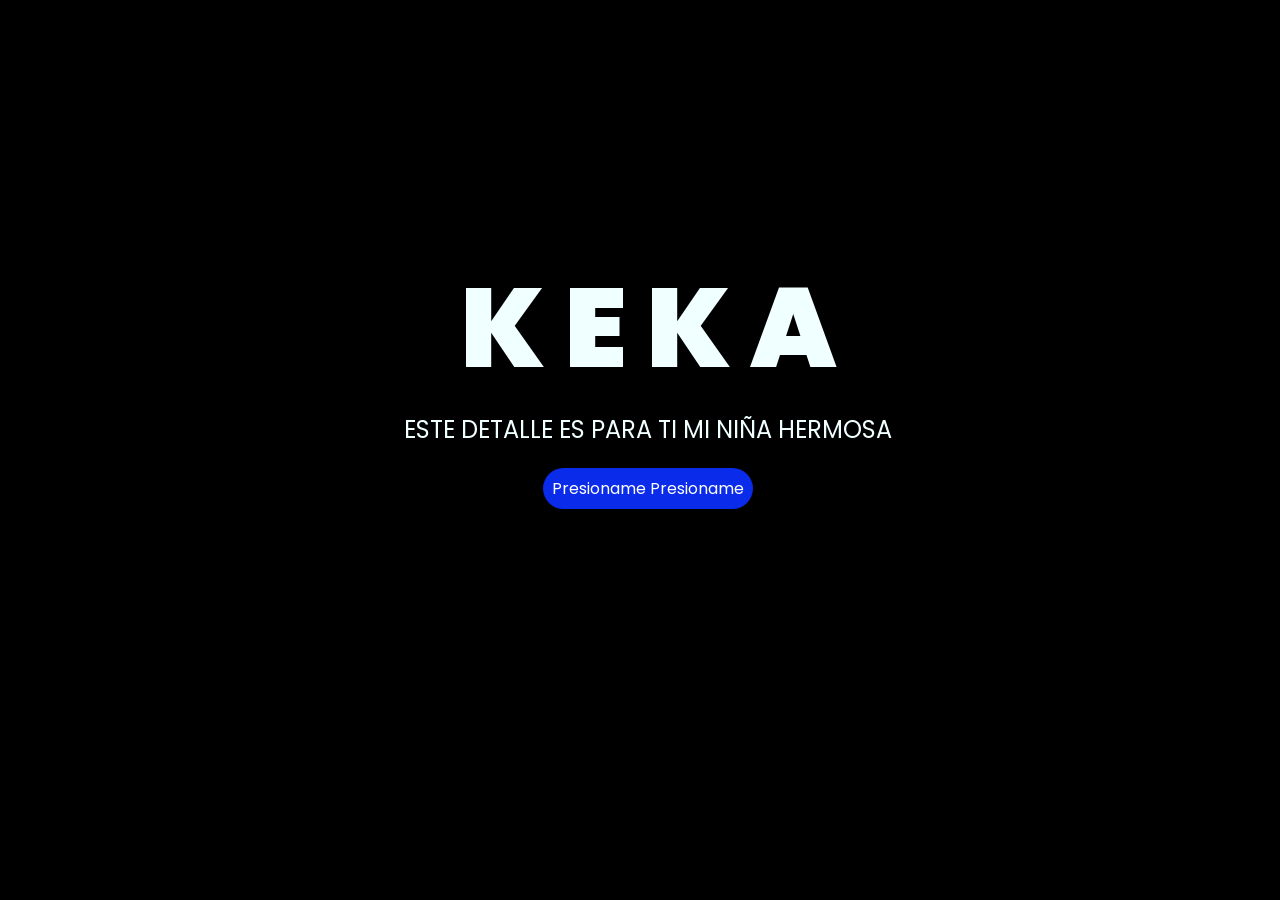
<file: index.html>
<!DOCTYPE html>
<html lang="es">

<head>
    <meta charset="UTF-8">
    <meta http-equiv="X-UA-Compatible" content="IE=edge">
    <meta name="viewport" content="width=device-width, initial-scale=1.0">
    <link rel="stylesheet" href="style.css">
    <link rel="icon" href="flowers.png" type="image/x-icon">
    <title>K</title>
</head>

<body>
    <div class="greetings">
        <span>K</span>
        <span>E</span>
        <span>K</span>
        <span>A</span>
    </div>
    <div class="description">
        <span>ESTE DETALLE ES PARA TI MI NIÑA HERMOSA</span>
    </div>
    <div class="button">
        <button class="botones">
            <a href="flower.html" style="color: #fff;">Presioname Presioname</a>
        </button>
    </div>

</body>

</html>
</file>
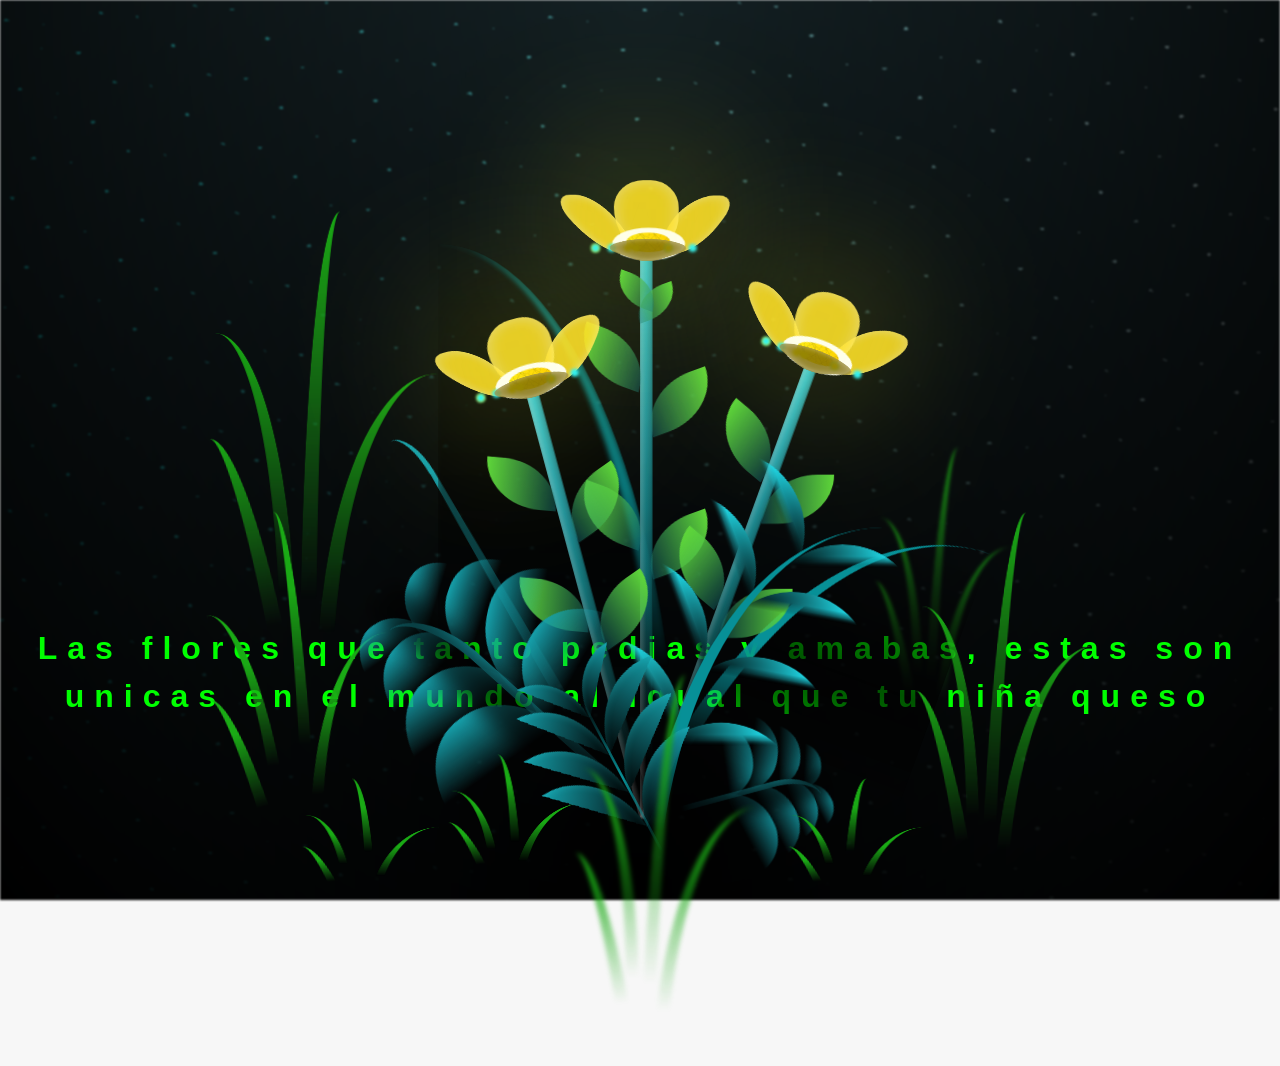
<file: flower.html>
<!DOCTYPE html>
<html lang="es">
  <head>
    <meta charset="UTF-8" />
    <meta http-equiv="X-UA-Compatible" content="IE=edge" />
    <meta name="viewport" content="width=device-width, initial-scale=1.0" />
    <link rel="stylesheet" href="main.css" />
    <link rel="icon" href="flowers.png" type="image/x-icon" />
    <title>K</title>
  </head>
  <body class="container">
    <audio src="ChristianBasso&HaienQiu-Flowers.mp3" autoplay></audio>
    <div id="lyrics">
     
    </div>
    <h1 class="titulo">Las flores que tanto pedias y amabas, estas son unicas en el mundo al igual que tu niña queso</h1>
  
    <div class="night"></div>
    <div class="flowers">
      <div class="flower flower--1">
        <div class="flower__leafs flower__leafs--1">
          <div class="flower__leaf flower__leaf--1"></div>
          <div class="flower__leaf flower__leaf--2"></div>
          <div class="flower__leaf flower__leaf--3"></div>
          <div class="flower__leaf flower__leaf--4"></div>
          <div class="flower__white-circle"></div>

          <div class="flower__light flower__light--1"></div>
          <div class="flower__light flower__light--2"></div>
          <div class="flower__light flower__light--3"></div>
          <div class="flower__light flower__light--4"></div>
          <div class="flower__light flower__light--5"></div>
          <div class="flower__light flower__light--6"></div>
          <div class="flower__light flower__light--7"></div>
          <div class="flower__light flower__light--8"></div>
        </div>
        <div class="flower__line">
          <div class="flower__line__leaf flower__line__leaf--1"></div>
          <div class="flower__line__leaf flower__line__leaf--2"></div>
          <div class="flower__line__leaf flower__line__leaf--3"></div>
          <div class="flower__line__leaf flower__line__leaf--4"></div>
          <div class="flower__line__leaf flower__line__leaf--5"></div>
          <div class="flower__line__leaf flower__line__leaf--6"></div>
        </div>
      </div>

      <div class="flower flower--2">
        <div class="flower__leafs flower__leafs--2">
          <div class="flower__leaf flower__leaf--1"></div>
          <div class="flower__leaf flower__leaf--2"></div>
          <div class="flower__leaf flower__leaf--3"></div>
          <div class="flower__leaf flower__leaf--4"></div>
          <div class="flower__white-circle"></div>

          <div class="flower__light flower__light--1"></div>
          <div class="flower__light flower__light--2"></div>
          <div class="flower__light flower__light--3"></div>
          <div class="flower__light flower__light--4"></div>
          <div class="flower__light flower__light--5"></div>
          <div class="flower__light flower__light--6"></div>
          <div class="flower__light flower__light--7"></div>
          <div class="flower__light flower__light--8"></div>
        </div>
        <div class="flower__line">
          <div class="flower__line__leaf flower__line__leaf--1"></div>
          <div class="flower__line__leaf flower__line__leaf--2"></div>
          <div class="flower__line__leaf flower__line__leaf--3"></div>
          <div class="flower__line__leaf flower__line__leaf--4"></div>
        </div>
      </div>

      <div class="flower flower--3">
        <div class="flower__leafs flower__leafs--3">
          <div class="flower__leaf flower__leaf--1"></div>
          <div class="flower__leaf flower__leaf--2"></div>
          <div class="flower__leaf flower__leaf--3"></div>
          <div class="flower__leaf flower__leaf--4"></div>
          <div class="flower__white-circle"></div>

          <div class="flower__light flower__light--1"></div>
          <div class="flower__light flower__light--2"></div>
          <div class="flower__light flower__light--3"></div>
          <div class="flower__light flower__light--4"></div>
          <div class="flower__light flower__light--5"></div>
          <div class="flower__light flower__light--6"></div>
          <div class="flower__light flower__light--7"></div>
          <div class="flower__light flower__light--8"></div>
        </div>
        <div class="flower__line">
          <div class="flower__line__leaf flower__line__leaf--1"></div>
          <div class="flower__line__leaf flower__line__leaf--2"></div>
          <div class="flower__line__leaf flower__line__leaf--3"></div>
          <div class="flower__line__leaf flower__line__leaf--4"></div>
        </div>
      </div>

      <div class="grow-ans" style="--d: 1.2s">
        <div class="flower__g-long">
          <div class="flower__g-long__top"></div>
          <div class="flower__g-long__bottom"></div>
        </div>
      </div>

      <div class="growing-grass">
        <div class="flower__grass flower__grass--1">
          <div class="flower__grass--top"></div>
          <div class="flower__grass--bottom"></div>
          <div class="flower__grass__leaf flower__grass__leaf--1"></div>
          <div class="flower__grass__leaf flower__grass__leaf--2"></div>
          <div class="flower__grass__leaf flower__grass__leaf--3"></div>
          <div class="flower__grass__leaf flower__grass__leaf--4"></div>
          <div class="flower__grass__leaf flower__grass__leaf--5"></div>
          <div class="flower__grass__leaf flower__grass__leaf--6"></div>
          <div class="flower__grass__leaf flower__grass__leaf--7"></div>
          <div class="flower__grass__leaf flower__grass__leaf--8"></div>
          <div class="flower__grass__overlay"></div>
        </div>
      </div>

      <div class="growing-grass">
        <div class="flower__grass flower__grass--2">
          <div class="flower__grass--top"></div>
          <div class="flower__grass--bottom"></div>
          <div class="flower__grass__leaf flower__grass__leaf--1"></div>
          <div class="flower__grass__leaf flower__grass__leaf--2"></div>
          <div class="flower__grass__leaf flower__grass__leaf--3"></div>
          <div class="flower__grass__leaf flower__grass__leaf--4"></div>
          <div class="flower__grass__leaf flower__grass__leaf--5"></div>
          <div class="flower__grass__leaf flower__grass__leaf--6"></div>
          <div class="flower__grass__leaf flower__grass__leaf--7"></div>
          <div class="flower__grass__leaf flower__grass__leaf--8"></div>
          <div class="flower__grass__overlay"></div>
        </div>
      </div>

      <div class="grow-ans" style="--d: 2.4s">
        <div class="flower__g-right flower__g-right--1">
          <div class="leaf"></div>
        </div>
      </div>

      <div class="grow-ans" style="--d: 2.8s">
        <div class="flower__g-right flower__g-right--2">
          <div class="leaf"></div>
        </div>
      </div>

      <div class="grow-ans" style="--d: 2.8s">
        <div class="flower__g-front">
          <div
            class="flower__g-front__leaf-wrapper flower__g-front__leaf-wrapper--1"
          >
            <div class="flower__g-front__leaf"></div>
          </div>
          <div
            class="flower__g-front__leaf-wrapper flower__g-front__leaf-wrapper--2"
          >
            <div class="flower__g-front__leaf"></div>
          </div>
          <div
            class="flower__g-front__leaf-wrapper flower__g-front__leaf-wrapper--3"
          >
            <div class="flower__g-front__leaf"></div>
          </div>
          <div
            class="flower__g-front__leaf-wrapper flower__g-front__leaf-wrapper--4"
          >
            <div class="flower__g-front__leaf"></div>
          </div>
          <div
            class="flower__g-front__leaf-wrapper flower__g-front__leaf-wrapper--5"
          >
            <div class="flower__g-front__leaf"></div>
          </div>
          <div
            class="flower__g-front__leaf-wrapper flower__g-front__leaf-wrapper--6"
          >
            <div class="flower__g-front__leaf"></div>
          </div>
          <div
            class="flower__g-front__leaf-wrapper flower__g-front__leaf-wrapper--7"
          >
            <div class="flower__g-front__leaf"></div>
          </div>
          <div
            class="flower__g-front__leaf-wrapper flower__g-front__leaf-wrapper--8"
          >
            <div class="flower__g-front__leaf"></div>
          </div>
          <div class="flower__g-front__line"></div>
        </div>
      </div>

      <div class="grow-ans" style="--d: 3.2s">
        <div class="flower__g-fr">
          <div class="leaf"></div>
          <div class="flower__g-fr__leaf flower__g-fr__leaf--1"></div>
          <div class="flower__g-fr__leaf flower__g-fr__leaf--2"></div>
          <div class="flower__g-fr__leaf flower__g-fr__leaf--3"></div>
          <div class="flower__g-fr__leaf flower__g-fr__leaf--4"></div>
          <div class="flower__g-fr__leaf flower__g-fr__leaf--5"></div>
          <div class="flower__g-fr__leaf flower__g-fr__leaf--6"></div>
          <div class="flower__g-fr__leaf flower__g-fr__leaf--7"></div>
          <div class="flower__g-fr__leaf flower__g-fr__leaf--8"></div>
        </div>
      </div>

      <div class="long-g long-g--0">
        <div class="grow-ans" style="--d: 3s">
          <div class="leaf leaf--0"></div>
        </div>
        <div class="grow-ans" style="--d: 2.2s">
          <div class="leaf leaf--1"></div>
        </div>
        <div class="grow-ans" style="--d: 3.4s">
          <div class="leaf leaf--2"></div>
        </div>
        <div class="grow-ans" style="--d: 3.6s">
          <div class="leaf leaf--3"></div>
        </div>
      </div>

      <div class="long-g long-g--1">
        <div class="grow-ans" style="--d: 3.6s">
          <div class="leaf leaf--0"></div>
        </div>
        <div class="grow-ans" style="--d: 3.8s">
          <div class="leaf leaf--1"></div>
        </div>
        <div class="grow-ans" style="--d: 4s">
          <div class="leaf leaf--2"></div>
        </div>
        <div class="grow-ans" style="--d: 4.2s">
          <div class="leaf leaf--3"></div>
        </div>
      </div>

      <div class="long-g long-g--2">
        <div class="grow-ans" style="--d: 4s">
          <div class="leaf leaf--0"></div>
        </div>
        <div class="grow-ans" style="--d: 4.2s">
          <div class="leaf leaf--1"></div>
        </div>
        <div class="grow-ans" style="--d: 4.4s">
          <div class="leaf leaf--2"></div>
        </div>
        <div class="grow-ans" style="--d: 4.6s">
          <div class="leaf leaf--3"></div>
        </div>
      </div>

      <div class="long-g long-g--3">
        <div class="grow-ans" style="--d: 4s">
          <div class="leaf leaf--0"></div>
        </div>
        <div class="grow-ans" style="--d: 4.2s">
          <div class="leaf leaf--1"></div>
        </div>
        <div class="grow-ans" style="--d: 3s">
          <div class="leaf leaf--2"></div>
        </div>
        <div class="grow-ans" style="--d: 3.6s">
          <div class="leaf leaf--3"></div>
        </div>
      </div>

      <div class="long-g long-g--4">
        <div class="grow-ans" style="--d: 4s">
          <div class="leaf leaf--0"></div>
        </div>
        <div class="grow-ans" style="--d: 4.2s">
          <div class="leaf leaf--1"></div>
        </div>
        <div class="grow-ans" style="--d: 3s">
          <div class="leaf leaf--2"></div>
        </div>
        <div class="grow-ans" style="--d: 3.6s">
          <div class="leaf leaf--3"></div>
        </div>
      </div>

      <div class="long-g long-g--5">
        <div class="grow-ans" style="--d: 4s">
          <div class="leaf leaf--0"></div>
        </div>
        <div class="grow-ans" style="--d: 4.2s">
          <div class="leaf leaf--1"></div>
        </div>
        <div class="grow-ans" style="--d: 3s">
          <div class="leaf leaf--2"></div>
        </div>
        <div class="grow-ans" style="--d: 3.6s">
          <div class="leaf leaf--3"></div>
        </div>
      </div>

      <div class="long-g long-g--6">
        <div class="grow-ans" style="--d: 4.2s">
          <div class="leaf leaf--0"></div>
        </div>
        <div class="grow-ans" style="--d: 4.4s">
          <div class="leaf leaf--1"></div>
        </div>
        <div class="grow-ans" style="--d: 4.6s">
          <div class="leaf leaf--2"></div>
        </div>
        <div class="grow-ans" style="--d: 4.8s">
          <div class="leaf leaf--3"></div>
        </div>
      </div>

      <div class="long-g long-g--7">
        <div class="grow-ans" style="--d: 3s">
          <div class="leaf leaf--0"></div>
        </div>
        <div class="grow-ans" style="--d: 3.2s">
          <div class="leaf leaf--1"></div>
        </div>
        <div class="grow-ans" style="--d: 3.5s">
          <div class="leaf leaf--2"></div>
        </div>
        <div class="grow-ans" style="--d: 3.6s">
          <div class="leaf leaf--3"></div>
        </div>
      </div>
    </div>
    <script src="anim.js"></script>
    <script src="main.js"></script>
  </body>
</html>
</file>
<file: style.css>
@import url('https://fonts.googleapis.com/css2?family=Poppins:ital,wght@0,500;1,900&display=swap');
*{
    font-family: 'Poppins',cursive;
}
body{
    color: azure;
    width: 100%;
    height: 82vh;
    display: flex;
    flex-direction: column;
    align-items: center;
    justify-content: center;
    background-color: black;
    /* padding-top: -30; */
}

.botones{
    padding: 9px;
    border-radius: 80px;
    background-color: transparent;
    border: none;
}

.botones a{
    background-color: #0a2be9;
    padding: 9px;
    border-radius: 80px;
    -webkit-border-radius: 80px;
    -moz-border-radius: 80px;
    -ms-border-radius: 80px;
    -o-border-radius: 80px;

}

.botones a:focus{
    background-color: rgb(50, 194, 194);
}

.greetings{
    font-size: 7rem;
    font-weight: 900;
}
.greetings > span{
    animation: glow 2.5s ease-in-out infinite;
}
@keyframes glow{
    0%, 100%{
        color: #fff;
        text-shadow: 0 0 12px #39c6d6, 0 0 50px #39c6d6, 0 0 100px #39c6d6;
    }
    10%, 90%{
        color: #111;
        text-shadow: none;
    }
}
.greetings > span:nth-child(2){
    animation-delay: .2s ;
}
.greetings > span:nth-child(3){
    animation-delay: .4s ;
}
.greetings > span:nth-child(4){
    animation-delay: .6s;
}
.greetings > span:nth-child(5){
    animation-delay: .8s;
}
.greetings > span:nth-child(6){
    animation-delay: 1s;
}

.description{
    font-size: 1.5rem;
    margin-bottom: 20px;
}

.button a{
    text-decoration: none;
    font-size: 1rem;
    color: #111;
}

@media screen and (max-width:574px){
    .greetings{
        display: block;
        font-size: 4rem;
        font-weight: 800;
        text-align: center;
    }
    .description{
        font-size: 2rem;
    }
    
    .button a{
        font-size: 1rem;
    }
}
</file>
<file: main.css>
*,
*::after,
*::before {
  padding: 0;
  margin: 0;
  box-sizing: border-box;
}

:root {
  --dark-color: #000;
}

body {
  display: flex;
  align-items: flex-end;
  justify-content: center;
  min-height: 100vh;
  background-color: var(--dark-color);
  overflow: hidden;
  perspective: 1000px;
}

#lyrics {
  font-size: 28px;
  font-family: "Franklin Gothic Medium", "Arial Narrow", Arial, sans-serif;
  color: white;
  position: absolute;
  margin-bottom: 20%;
  z-index: 1;
  font-weight: bold;
  letter-spacing: 4px;
}
@media only screen and (max-width: 600px) {
  /* Estilos específicos para dispositivos con un ancho máximo de 600px */
  #lyrics {
      font-size: 14px; /* Reduce el tamaño del texto para dispositivos más pequeños */
      margin-bottom: 530px;
      letter-spacing: 3px;
  }

}
.titulo {
  margin-bottom: 180px;
  font-family: "Arial Narrow", Arial, sans-serif;
  color: rgb(0, 255, 0);
  position: absolute;
  font-weight: bold;
  letter-spacing: 10px;
  opacity: 0;
  animation: fadeIn 3s ease-in-out forwards;
  text-align: center;
}
@keyframes fadeIn {
  from {
    opacity: 0;
  }
  to {
    opacity: 1;
  }
}

.night {
  z-index: -1;
  position: absolute;
  left: 50%;
  top: 0;
  transform: translateX(-50%);
  width: 100%;
  height: 100%;
  filter: blur(0.1vmin);
  background-image: radial-gradient(
      ellipse at top,
      transparent 0%,
      var(--dark-color)
    ),
    radial-gradient(
      ellipse at bottom,
      var(--dark-color),
      rgba(145, 233, 255, 0.2)
    ),
    repeating-linear-gradient(
      220deg,
      rgb(0, 0, 0) 0px,
      rgb(0, 0, 0) 19px,
      transparent 19px,
      transparent 22px
    ),
    repeating-linear-gradient(
      189deg,
      rgb(0, 0, 0) 0px,
      rgb(0, 0, 0) 19px,
      transparent 19px,
      transparent 22px
    ),
    repeating-linear-gradient(
      148deg,
      rgb(0, 0, 0) 0px,
      rgb(0, 0, 0) 19px,
      transparent 19px,
      transparent 22px
    ),
    linear-gradient(90deg, rgb(0, 255, 250), rgb(240, 240, 240));
}

.flowers {
  position: relative;
  transform: scale(0.9);
  /*margin-bottom: 100px;
  */
}

@media only screen and (max-width: 600px) {
  /* Estilos específicos para dispositivos con un ancho máximo de 600px */
.flowers {
      font-size: 14px;
      margin-bottom: 35%;
      letter-spacing: 3px;
      transform: scale(1.0);
}

}

.flower {
  position: absolute;
  bottom: 10vmin;
  transform-origin: bottom center;
  z-index: 10;
  --fl-speed: 0.8s;
}
.flower--1 {
  -webkit-animation: moving-flower-1 4s linear infinite;
  animation: moving-flower-1 4s linear infinite;
}
.flower--1 .flower__line {
  height: 70vmin;
  -webkit-animation-delay: 0.3s;
  animation-delay: 0.3s;
}
.flower--1 .flower__line__leaf--1 {
  -webkit-animation: blooming-leaf-right var(--fl-speed) 1.6s backwards;
  animation: blooming-leaf-right var(--fl-speed) 1.6s backwards;
}
.flower--1 .flower__line__leaf--2 {
  -webkit-animation: blooming-leaf-right var(--fl-speed) 1.4s backwards;
  animation: blooming-leaf-right var(--fl-speed) 1.4s backwards;
}
.flower--1 .flower__line__leaf--3 {
  -webkit-animation: blooming-leaf-left var(--fl-speed) 1.2s backwards;
  animation: blooming-leaf-left var(--fl-speed) 1.2s backwards;
}
.flower--1 .flower__line__leaf--4 {
  -webkit-animation: blooming-leaf-left var(--fl-speed) 1s backwards;
  animation: blooming-leaf-left var(--fl-speed) 1s backwards;
}
.flower--1 .flower__line__leaf--5 {
  -webkit-animation: blooming-leaf-right var(--fl-speed) 1.8s backwards;
  animation: blooming-leaf-right var(--fl-speed) 1.8s backwards;
}
.flower--1 .flower__line__leaf--6 {
  -webkit-animation: blooming-leaf-left var(--fl-speed) 2s backwards;
  animation: blooming-leaf-left var(--fl-speed) 2s backwards;
}
.flower--2 {
  left: 50%;
  transform: rotate(20deg);
  -webkit-animation: moving-flower-2 4s linear infinite;
  animation: moving-flower-2 4s linear infinite;
}
.flower--2 .flower__line {
  height: 60vmin;
  -webkit-animation-delay: 0.6s;
  animation-delay: 0.6s;
}
.flower--2 .flower__line__leaf--1 {
  -webkit-animation: blooming-leaf-right var(--fl-speed) 1.9s backwards;
  animation: blooming-leaf-right var(--fl-speed) 1.9s backwards;
}
.flower--2 .flower__line__leaf--2 {
  -webkit-animation: blooming-leaf-right var(--fl-speed) 1.7s backwards;
  animation: blooming-leaf-right var(--fl-speed) 1.7s backwards;
}
.flower--2 .flower__line__leaf--3 {
  -webkit-animation: blooming-leaf-left var(--fl-speed) 1.5s backwards;
  animation: blooming-leaf-left var(--fl-speed) 1.5s backwards;
}
.flower--2 .flower__line__leaf--4 {
  -webkit-animation: blooming-leaf-left var(--fl-speed) 1.3s backwards;
  animation: blooming-leaf-left var(--fl-speed) 1.3s backwards;
}
.flower--3 {
  left: 50%;
  transform: rotate(-15deg);
  -webkit-animation: moving-flower-3 4s linear infinite;
  animation: moving-flower-3 4s linear infinite;
}
.flower--3 .flower__line {
  -webkit-animation-delay: 0.9s;
  animation-delay: 0.9s;
}
.flower--3 .flower__line__leaf--1 {
  -webkit-animation: blooming-leaf-right var(--fl-speed) 2.5s backwards;
  animation: blooming-leaf-right var(--fl-speed) 2.5s backwards;
}
.flower--3 .flower__line__leaf--2 {
  -webkit-animation: blooming-leaf-right var(--fl-speed) 2.3s backwards;
  animation: blooming-leaf-right var(--fl-speed) 2.3s backwards;
}
.flower--3 .flower__line__leaf--3 {
  -webkit-animation: blooming-leaf-left var(--fl-speed) 2.1s backwards;
  animation: blooming-leaf-left var(--fl-speed) 2.1s backwards;
}
.flower--3 .flower__line__leaf--4 {
  -webkit-animation: blooming-leaf-left var(--fl-speed) 1.9s backwards;
  animation: blooming-leaf-left var(--fl-speed) 1.9s backwards;
}
.flower__leafs {
  position: relative;
  -webkit-animation: blooming-flower 2s backwards;
  animation: blooming-flower 2s backwards;
}
.flower__leafs--1 {
  -webkit-animation-delay: 1.1s;
  animation-delay: 1.1s;
}
.flower__leafs--2 {
  -webkit-animation-delay: 1.4s;
  animation-delay: 1.4s;
}
.flower__leafs--3 {
  -webkit-animation-delay: 1.7s;
  animation-delay: 1.7s;
}
.flower__leafs::after {
  content: "";
  position: absolute;
  left: 0;
  top: 0;
  transform: translate(-50%, -100%);
  width: 8vmin;
  height: 8vmin;
  background-color: #f9fd25;
  /* background-color: #fd2525; */
  filter: blur(10vmin);
}
.flower__leaf {
  position: absolute;
  bottom: 0;
  left: 50%;
  width: 8vmin;
  height: 11vmin;
  border-radius: 51% 49% 47% 53%/44% 45% 55% 69%;
  background-color: #253bfd;
  background-color: #fddd25;
  transform-origin: bottom center;
  opacity: 0.9;
  box-shadow: inset 0 0 2vmin rgba(255, 255, 255, 0.5);
}
.flower__leaf--1 {
  transform: translate(-10%, 1%) rotateY(40deg) rotateX(-50deg);
}
.flower__leaf--2 {
  transform: translate(-50%, -4%) rotateX(40deg);
}
.flower__leaf--3 {
  transform: translate(-90%, 0%) rotateY(45deg) rotateX(50deg);
}
.flower__leaf--4 {
  width: 8vmin;
  height: 8vmin;
  transform-origin: bottom left;
  border-radius: 4vmin 10vmin 4vmin 4vmin;
  transform: translate(0%, 18%) rotateX(70deg) rotate(-43deg);
  background-color: #7c6901;
  z-index: 1;
  opacity: 0.8;
}
.flower__white-circle {
  position: absolute;
  left: -3.5vmin;
  top: -3vmin;
  width: 9vmin;
  height: 4vmin;
  border-radius: 50%;
  background-color: #fff;
}
.flower__white-circle::after {
  content: "";
  position: absolute;
  left: 50%;
  top: 45%;
  transform: translate(-50%, -50%);
  width: 60%;
  height: 60%;
  border-radius: inherit;
  background-image: repeating-linear-gradient(
      135deg,
      rgba(0, 0, 0, 0.03) 0px,
      rgba(0, 0, 0, 0.03) 1px,
      transparent 1px,
      transparent 12px
    ),
    repeating-linear-gradient(
      45deg,
      rgba(0, 0, 0, 0.03) 0px,
      rgba(0, 0, 0, 0.03) 1px,
      transparent 1px,
      transparent 12px
    ),
    repeating-linear-gradient(
      67.5deg,
      rgba(0, 0, 0, 0.03) 0px,
      rgba(0, 0, 0, 0.03) 1px,
      transparent 1px,
      transparent 12px
    ),
    repeating-linear-gradient(
      135deg,
      rgba(0, 0, 0, 0.03) 0px,
      rgba(0, 0, 0, 0.03) 1px,
      transparent 1px,
      transparent 12px
    ),
    repeating-linear-gradient(
      45deg,
      rgba(0, 0, 0, 0.03) 0px,
      rgba(0, 0, 0, 0.03) 1px,
      transparent 1px,
      transparent 12px
    ),
    repeating-linear-gradient(
      112.5deg,
      rgba(0, 0, 0, 0.03) 0px,
      rgba(0, 0, 0, 0.03) 1px,
      transparent 1px,
      transparent 12px
    ),
    repeating-linear-gradient(
      112.5deg,
      rgba(0, 0, 0, 0.03) 0px,
      rgba(0, 0, 0, 0.03) 1px,
      transparent 1px,
      transparent 12px
    ),
    repeating-linear-gradient(
      45deg,
      rgba(0, 0, 0, 0.03) 0px,
      rgba(0, 0, 0, 0.03) 1px,
      transparent 1px,
      transparent 12px
    ),
    repeating-linear-gradient(
      22.5deg,
      rgba(0, 0, 0, 0.03) 0px,
      rgba(0, 0, 0, 0.03) 1px,
      transparent 1px,
      transparent 12px
    ),
    repeating-linear-gradient(
      45deg,
      rgba(0, 0, 0, 0.03) 0px,
      rgba(0, 0, 0, 0.03) 1px,
      transparent 1px,
      transparent 12px
    ),
    repeating-linear-gradient(
      22.5deg,
      rgba(0, 0, 0, 0.03) 0px,
      rgba(0, 0, 0, 0.03) 1px,
      transparent 1px,
      transparent 12px
    ),
    repeating-linear-gradient(
      135deg,
      rgba(0, 0, 0, 0.03) 0px,
      rgba(0, 0, 0, 0.03) 1px,
      transparent 1px,
      transparent 12px
    ),
    repeating-linear-gradient(
      157.5deg,
      rgba(0, 0, 0, 0.03) 0px,
      rgba(0, 0, 0, 0.03) 1px,
      transparent 1px,
      transparent 12px
    ),
    repeating-linear-gradient(
      67.5deg,
      rgba(0, 0, 0, 0.03) 0px,
      rgba(0, 0, 0, 0.03) 1px,
      transparent 1px,
      transparent 12px
    ),
    repeating-linear-gradient(
      67.5deg,
      rgba(0, 0, 0, 0.03) 0px,
      rgba(0, 0, 0, 0.03) 1px,
      transparent 1px,
      transparent 12px
    ),
    linear-gradient(90deg, rgb(255, 235, 18), rgb(255, 206, 0));
}
.flower__line {
  height: 55vmin;
  width: 1.5vmin;
  background-image: linear-gradient(
      to left,
      rgba(0, 0, 0, 0.2),
      transparent,
      rgba(255, 255, 255, 0.2)
    ),
    linear-gradient(to top, transparent 10%, #14757a, #39c6d6);
  box-shadow: inset 0 0 2px rgba(0, 0, 0, 0.5);
  -webkit-animation: grow-flower-tree 4s backwards;
  animation: grow-flower-tree 4s backwards;
}
.flower__line__leaf {
  --w: 7vmin;
  --h: calc(var(--w) + 2vmin);
  position: absolute;
  top: 20%;
  left: 90%;
  width: var(--w);
  height: var(--h);
  border-top-right-radius: var(--h);
  border-bottom-left-radius: var(--h);
  background-image: linear-gradient(to top, rgba(20, 117, 122, 0.4), #5ed639);
}
.flower__line__leaf--1 {
  transform: rotate(70deg) rotateY(30deg);
}
.flower__line__leaf--2 {
  top: 45%;
  transform: rotate(70deg) rotateY(30deg);
}
.flower__line__leaf--3,
.flower__line__leaf--4,
.flower__line__leaf--6 {
  border-top-right-radius: 0;
  border-bottom-left-radius: 0;
  border-top-left-radius: var(--h);
  border-bottom-right-radius: var(--h);
  left: -460%;
  top: 12%;
  transform: rotate(-70deg) rotateY(30deg);
}
.flower__line__leaf--4 {
  top: 40%;
}
.flower__line__leaf--5 {
  top: 0;
  transform-origin: left;
  transform: rotate(70deg) rotateY(30deg) scale(0.6);
}
.flower__line__leaf--6 {
  top: -2%;
  left: -450%;
  transform-origin: right;
  transform: rotate(-70deg) rotateY(30deg) scale(0.6);
}
.flower__light {
  position: absolute;
  bottom: 0vmin;
  width: 1vmin;
  height: 1vmin;
  background-color: rgb(255, 251, 0);
  border-radius: 50%;
  filter: blur(0.2vmin);
  -webkit-animation: light-ans 4s linear infinite backwards;
  animation: light-ans 4s linear infinite backwards;
}
.flower__light:nth-child(odd) {
  background-color: #23f0ff;
}
.flower__light--1 {
  left: -2vmin;
  -webkit-animation-delay: 1s;
  animation-delay: 1s;
}
.flower__light--2 {
  left: 3vmin;
  -webkit-animation-delay: 0.5s;
  animation-delay: 0.5s;
}
.flower__light--3 {
  left: -6vmin;
  -webkit-animation-delay: 0.3s;
  animation-delay: 0.3s;
}
.flower__light--4 {
  left: 6vmin;
  -webkit-animation-delay: 0.9s;
  animation-delay: 0.9s;
}
.flower__light--5 {
  left: -1vmin;
  -webkit-animation-delay: 1.5s;
  animation-delay: 1.5s;
}
.flower__light--6 {
  left: -4vmin;
  -webkit-animation-delay: 3s;
  animation-delay: 3s;
}
.flower__light--7 {
  left: 3vmin;
  -webkit-animation-delay: 2s;
  animation-delay: 2s;
}
.flower__light--8 {
  left: -6vmin;
  -webkit-animation-delay: 3.5s;
  animation-delay: 3.5s;
}
.flower__grass {
  --c: #159faa;
  --line-w: 1.5vmin;
  position: absolute;
  bottom: 12vmin;
  left: -7vmin;
  display: flex;
  flex-direction: column;
  align-items: flex-end;
  z-index: 20;
  transform-origin: bottom center;
  transform: rotate(-48deg) rotateY(40deg);
}
.flower__grass--1 {
  -webkit-animation: moving-grass 2s linear infinite;
  animation: moving-grass 2s linear infinite;
}
.flower__grass--2 {
  left: 2vmin;
  bottom: 10vmin;
  transform: scale(0.5) rotate(75deg) rotateX(10deg) rotateY(-200deg);
  opacity: 0.8;
  z-index: 0;
  -webkit-animation: moving-grass--2 1.5s linear infinite;
  animation: moving-grass--2 1.5s linear infinite;
}
.flower__grass--top {
  width: 7vmin;
  height: 10vmin;
  border-top-right-radius: 100%;
  border-right: var(--line-w) solid var(--c);
  transform-origin: bottom center;
  transform: rotate(-2deg);
}
.flower__grass--bottom {
  margin-top: -2px;
  width: var(--line-w);
  height: 25vmin;
  background-image: linear-gradient(to top, transparent, var(--c));
}
.flower__grass__leaf {
  --size: 10vmin;
  position: absolute;
  width: calc(var(--size) * 2.1);
  height: var(--size);
  border-top-left-radius: var(--size);
  border-top-right-radius: var(--size);
  background-image: linear-gradient(
    to top,
    transparent,
    transparent 30%,
    var(--c)
  );
  z-index: 100;
}
.flower__grass__leaf--1 {
  top: -6%;
  left: 30%;
  --size: 6vmin;
  transform: rotate(-20deg);
  -webkit-animation: growing-grass-ans--1 2s 2.6s backwards;
  animation: growing-grass-ans--1 2s 2.6s backwards;
}
@-webkit-keyframes growing-grass-ans--1 {
  0% {
    transform-origin: bottom left;
    transform: rotate(-20deg) scale(0);
  }
}
@keyframes growing-grass-ans--1 {
  0% {
    transform-origin: bottom left;
    transform: rotate(-20deg) scale(0);
  }
}
.flower__grass__leaf--2 {
  top: -5%;
  left: -110%;
  --size: 6vmin;
  transform: rotate(10deg);
  -webkit-animation: growing-grass-ans--2 2s 2.4s linear backwards;
  animation: growing-grass-ans--2 2s 2.4s linear backwards;
}
@-webkit-keyframes growing-grass-ans--2 {
  0% {
    transform-origin: bottom right;
    transform: rotate(10deg) scale(0);
  }
}
@keyframes growing-grass-ans--2 {
  0% {
    transform-origin: bottom right;
    transform: rotate(10deg) scale(0);
  }
}
.flower__grass__leaf--3 {
  top: 5%;
  left: 60%;
  --size: 8vmin;
  transform: rotate(-18deg) rotateX(-20deg);
  -webkit-animation: growing-grass-ans--3 2s 2.2s linear backwards;
  animation: growing-grass-ans--3 2s 2.2s linear backwards;
}
@-webkit-keyframes growing-grass-ans--3 {
  0% {
    transform-origin: bottom left;
    transform: rotate(-18deg) rotateX(-20deg) scale(0);
  }
}
@keyframes growing-grass-ans--3 {
  0% {
    transform-origin: bottom left;
    transform: rotate(-18deg) rotateX(-20deg) scale(0);
  }
}
.flower__grass__leaf--4 {
  top: 6%;
  left: -135%;
  --size: 8vmin;
  transform: rotate(2deg);
  -webkit-animation: growing-grass-ans--4 2s 2s linear backwards;
  animation: growing-grass-ans--4 2s 2s linear backwards;
}
@-webkit-keyframes growing-grass-ans--4 {
  0% {
    transform-origin: bottom right;
    transform: rotate(2deg) scale(0);
  }
}
@keyframes growing-grass-ans--4 {
  0% {
    transform-origin: bottom right;
    transform: rotate(2deg) scale(0);
  }
}
.flower__grass__leaf--5 {
  top: 20%;
  left: 60%;
  --size: 10vmin;
  transform: rotate(-24deg) rotateX(-20deg);
  -webkit-animation: growing-grass-ans--5 2s 1.8s linear backwards;
  animation: growing-grass-ans--5 2s 1.8s linear backwards;
}
@-webkit-keyframes growing-grass-ans--5 {
  0% {
    transform-origin: bottom left;
    transform: rotate(-24deg) rotateX(-20deg) scale(0);
  }
}
@keyframes growing-grass-ans--5 {
  0% {
    transform-origin: bottom left;
    transform: rotate(-24deg) rotateX(-20deg) scale(0);
  }
}
.flower__grass__leaf--6 {
  top: 22%;
  left: -180%;
  --size: 10vmin;
  transform: rotate(10deg);
  -webkit-animation: growing-grass-ans--6 2s 1.6s linear backwards;
  animation: growing-grass-ans--6 2s 1.6s linear backwards;
}
@-webkit-keyframes growing-grass-ans--6 {
  0% {
    transform-origin: bottom right;
    transform: rotate(10deg) scale(0);
  }
}
@keyframes growing-grass-ans--6 {
  0% {
    transform-origin: bottom right;
    transform: rotate(10deg) scale(0);
  }
}
.flower__grass__leaf--7 {
  top: 39%;
  left: 70%;
  --size: 10vmin;
  transform: rotate(-10deg);
  -webkit-animation: growing-grass-ans--7 2s 1.4s linear backwards;
  animation: growing-grass-ans--7 2s 1.4s linear backwards;
}
@-webkit-keyframes growing-grass-ans--7 {
  0% {
    transform-origin: bottom left;
    transform: rotate(-10deg) scale(0);
  }
}
@keyframes growing-grass-ans--7 {
  0% {
    transform-origin: bottom left;
    transform: rotate(-10deg) scale(0);
  }
}
.flower__grass__leaf--8 {
  top: 40%;
  left: -215%;
  --size: 11vmin;
  transform: rotate(10deg);
  -webkit-animation: growing-grass-ans--8 2s 1.2s linear backwards;
  animation: growing-grass-ans--8 2s 1.2s linear backwards;
}
@-webkit-keyframes growing-grass-ans--8 {
  0% {
    transform-origin: bottom right;
    transform: rotate(10deg) scale(0);
  }
}
@keyframes growing-grass-ans--8 {
  0% {
    transform-origin: bottom right;
    transform: rotate(10deg) scale(0);
  }
}
.flower__grass__overlay {
  position: absolute;
  top: -10%;
  right: 0%;
  width: 100%;
  height: 100%;
  background-color: rgba(0, 0, 0, 0.6);
  filter: blur(1.5vmin);
  z-index: 100;
}
.flower__g-long {
  --w: 2vmin;
  --h: 6vmin;
  --c: #159faa;
  position: absolute;
  bottom: 10vmin;
  left: -3vmin;
  transform-origin: bottom center;
  transform: rotate(-30deg) rotateY(-20deg);
  display: flex;
  flex-direction: column;
  align-items: flex-end;
  -webkit-animation: flower-g-long-ans 3s linear infinite;
  animation: flower-g-long-ans 3s linear infinite;
}
@-webkit-keyframes flower-g-long-ans {
  0%,
  100% {
    transform: rotate(-30deg) rotateY(-20deg);
  }
  50% {
    transform: rotate(-32deg) rotateY(-20deg);
  }
}
@keyframes flower-g-long-ans {
  0%,
  100% {
    transform: rotate(-30deg) rotateY(-20deg);
  }
  50% {
    transform: rotate(-32deg) rotateY(-20deg);
  }
}
.flower__g-long__top {
  top: calc(var(--h) * -1);
  width: calc(var(--w) + 1vmin);
  height: var(--h);
  border-top-right-radius: 100%;
  border-right: 0.7vmin solid var(--c);
  transform: translate(-0.7vmin, 1vmin);
}
.flower__g-long__bottom {
  width: var(--w);
  height: 50vmin;
  transform-origin: bottom center;
  background-image: linear-gradient(to top, transparent 30%, var(--c));
  box-shadow: inset 0 0 2px rgba(0, 0, 0, 0.5);
  -webkit-clip-path: polygon(35% 0, 65% 1%, 100% 100%, 0% 100%);
  clip-path: polygon(35% 0, 65% 1%, 100% 100%, 0% 100%);
}
.flower__g-right {
  position: absolute;
  bottom: 6vmin;
  left: -2vmin;
  transform-origin: bottom left;
  transform: rotate(20deg);
}
.flower__g-right .leaf {
  width: 30vmin;
  height: 50vmin;
  border-top-left-radius: 100%;
  border-left: 2vmin solid #079097;
  background-image: linear-gradient(
    to bottom,
    transparent,
    var(--dark-color) 60%
  );
  -webkit-mask-image: linear-gradient(to top, transparent 30%, #079097 60%);
}
.flower__g-right--1 {
  -webkit-animation: flower-g-right-ans 2.5s linear infinite;
  animation: flower-g-right-ans 2.5s linear infinite;
}
.flower__g-right--2 {
  left: 5vmin;
  transform: rotateY(-180deg);
  -webkit-animation: flower-g-right-ans--2 3s linear infinite;
  animation: flower-g-right-ans--2 3s linear infinite;
}
.flower__g-right--2 .leaf {
  height: 75vmin;
  filter: blur(0.3vmin);
  opacity: 0.8;
}
@-webkit-keyframes flower-g-right-ans {
  0%,
  100% {
    transform: rotate(20deg);
  }
  50% {
    transform: rotate(24deg) rotateX(-20deg);
  }
}
@keyframes flower-g-right-ans {
  0%,
  100% {
    transform: rotate(20deg);
  }
  50% {
    transform: rotate(24deg) rotateX(-20deg);
  }
}
@-webkit-keyframes flower-g-right-ans--2 {
  0%,
  100% {
    transform: rotateY(-180deg) rotate(0deg) rotateX(-20deg);
  }
  50% {
    transform: rotateY(-180deg) rotate(6deg) rotateX(-20deg);
  }
}
@keyframes flower-g-right-ans--2 {
  0%,
  100% {
    transform: rotateY(-180deg) rotate(0deg) rotateX(-20deg);
  }
  50% {
    transform: rotateY(-180deg) rotate(6deg) rotateX(-20deg);
  }
}
.flower__g-front {
  position: absolute;
  bottom: 6vmin;
  left: 2.5vmin;
  z-index: 100;
  transform-origin: bottom center;
  transform: rotate(-28deg) rotateY(30deg) scale(1.04);
  -webkit-animation: flower__g-front-ans 2s linear infinite;
  animation: flower__g-front-ans 2s linear infinite;
}
@-webkit-keyframes flower__g-front-ans {
  0%,
  100% {
    transform: rotate(-28deg) rotateY(30deg) scale(1.04);
  }
  50% {
    transform: rotate(-35deg) rotateY(40deg) scale(1.04);
  }
}
@keyframes flower__g-front-ans {
  0%,
  100% {
    transform: rotate(-28deg) rotateY(30deg) scale(1.04);
  }
  50% {
    transform: rotate(-35deg) rotateY(40deg) scale(1.04);
  }
}
.flower__g-front__line {
  width: 0.3vmin;
  height: 20vmin;
  background-image: linear-gradient(
    to top,
    transparent,
    #079097,
    transparent 100%
  );
  position: relative;
}
.flower__g-front__leaf-wrapper {
  position: absolute;
  top: 0;
  left: 0;
  transform-origin: bottom left;
  transform: rotate(10deg);
}
.flower__g-front__leaf-wrapper:nth-child(even) {
  left: 0vmin;
  transform: rotateY(-180deg) rotate(5deg);
  -webkit-animation: flower__g-front__leaf-left-ans 1s ease-in backwards;
  animation: flower__g-front__leaf-left-ans 1s ease-in backwards;
}
.flower__g-front__leaf-wrapper:nth-child(odd) {
  -webkit-animation: flower__g-front__leaf-ans 1s ease-in backwards;
  animation: flower__g-front__leaf-ans 1s ease-in backwards;
}
.flower__g-front__leaf-wrapper--1 {
  top: -8vmin;
  transform: scale(0.7);
  -webkit-animation: flower__g-front__leaf-ans 1s 5.5s ease-in backwards !important;
  animation: flower__g-front__leaf-ans 1s 5.5s ease-in backwards !important;
}
.flower__g-front__leaf-wrapper--2 {
  top: -8vmin;
  transform: rotateY(-180deg) scale(0.7) !important;
  -webkit-animation: flower__g-front__leaf-left-ans-2 1s 4.6s ease-in backwards !important;
  animation: flower__g-front__leaf-left-ans-2 1s 4.6s ease-in backwards !important;
}
.flower__g-front__leaf-wrapper--3 {
  top: -3vmin;
  -webkit-animation: flower__g-front__leaf-ans 1s 4.6s ease-in backwards;
  animation: flower__g-front__leaf-ans 1s 4.6s ease-in backwards;
}
.flower__g-front__leaf-wrapper--4 {
  top: -3vmin;
  transform: rotateY(-180deg) scale(0.9) !important;
  -webkit-animation: flower__g-front__leaf-left-ans-2 1s 4.6s ease-in backwards !important;
  animation: flower__g-front__leaf-left-ans-2 1s 4.6s ease-in backwards !important;
}
@-webkit-keyframes flower__g-front__leaf-left-ans-2 {
  0% {
    transform: rotateY(-180deg) scale(0);
  }
}
@keyframes flower__g-front__leaf-left-ans-2 {
  0% {
    transform: rotateY(-180deg) scale(0);
  }
}
.flower__g-front__leaf-wrapper--5,
.flower__g-front__leaf-wrapper--6 {
  top: 2vmin;
}
.flower__g-front__leaf-wrapper--7,
.flower__g-front__leaf-wrapper--8 {
  top: 6.5vmin;
}
.flower__g-front__leaf-wrapper--2 {
  -webkit-animation-delay: 5.2s !important;
  animation-delay: 5.2s !important;
}
.flower__g-front__leaf-wrapper--3 {
  -webkit-animation-delay: 4.9s !important;
  animation-delay: 4.9s !important;
}
.flower__g-front__leaf-wrapper--5 {
  -webkit-animation-delay: 4.3s !important;
  animation-delay: 4.3s !important;
}
.flower__g-front__leaf-wrapper--6 {
  -webkit-animation-delay: 4.1s !important;
  animation-delay: 4.1s !important;
}
.flower__g-front__leaf-wrapper--7 {
  -webkit-animation-delay: 3.8s !important;
  animation-delay: 3.8s !important;
}
.flower__g-front__leaf-wrapper--8 {
  -webkit-animation-delay: 3.5s !important;
  animation-delay: 3.5s !important;
}
@-webkit-keyframes flower__g-front__leaf-ans {
  0% {
    transform: rotate(10deg) scale(0);
  }
}
@keyframes flower__g-front__leaf-ans {
  0% {
    transform: rotate(10deg) scale(0);
  }
}
@-webkit-keyframes flower__g-front__leaf-left-ans {
  0% {
    transform: rotateY(-180deg) rotate(5deg) scale(0);
  }
}
@keyframes flower__g-front__leaf-left-ans {
  0% {
    transform: rotateY(-180deg) rotate(5deg) scale(0);
  }
}
.flower__g-front__leaf {
  width: 10vmin;
  height: 10vmin;
  border-radius: 100% 0% 0% 100%/100% 100% 0% 0%;
  box-shadow: inset 0 2px 1vmin hsla(184deg, 97%, 58%, 0.2);
  background-image: linear-gradient(
      to bottom left,
      transparent,
      var(--dark-color)
    ),
    linear-gradient(to bottom right, #159faa 50%, transparent 50%, transparent);
  -webkit-mask-image: linear-gradient(
    to bottom right,
    #159faa 50%,
    transparent 50%,
    transparent
  );
  mask-image: linear-gradient(
    to bottom right,
    #159faa 50%,
    transparent 50%,
    transparent
  );
}
.flower__g-fr {
  position: absolute;
  bottom: -4vmin;
  left: vmin;
  transform-origin: bottom left;
  z-index: 10;
  -webkit-animation: flower__g-fr-ans 2s linear infinite;
  animation: flower__g-fr-ans 2s linear infinite;
}
@-webkit-keyframes flower__g-fr-ans {
  0%,
  100% {
    transform: rotate(2deg);
  }
  50% {
    transform: rotate(4deg);
  }
}
@keyframes flower__g-fr-ans {
  0%,
  100% {
    transform: rotate(2deg);
  }
  50% {
    transform: rotate(4deg);
  }
}
.flower__g-fr .leaf {
  width: 30vmin;
  height: 50vmin;
  border-top-left-radius: 100%;
  border-left: 2vmin solid #079097;
  -webkit-mask-image: linear-gradient(to top, transparent 25%, #079097 50%);
  position: relative;
  z-index: 1;
}
.flower__g-fr__leaf {
  position: absolute;
  top: 0;
  left: 0;
  width: 10vmin;
  height: 10vmin;
  border-radius: 100% 0% 0% 100%/100% 100% 0% 0%;
  box-shadow: inset 0 2px 1vmin hsla(184deg, 97%, 58%, 0.2);
  background-image: linear-gradient(
      to bottom left,
      transparent,
      var(--dark-color) 98%
    ),
    linear-gradient(to bottom right, #23f0ff 45%, transparent 50%, transparent);
  -webkit-mask-image: linear-gradient(
    135deg,
    #159faa 40%,
    transparent 50%,
    transparent
  );
}
.flower__g-fr__leaf--1 {
  left: 20vmin;
  transform: rotate(45deg);
  -webkit-animation: flower__g-fr-leaft-ans-1 0.5s 5.2s linear backwards;
  animation: flower__g-fr-leaft-ans-1 0.5s 5.2s linear backwards;
}
@-webkit-keyframes flower__g-fr-leaft-ans-1 {
  0% {
    transform-origin: left;
    transform: rotate(45deg) scale(0);
  }
}
@keyframes flower__g-fr-leaft-ans-1 {
  0% {
    transform-origin: left;
    transform: rotate(45deg) scale(0);
  }
}
.flower__g-fr__leaf--2 {
  left: 12vmin;
  top: -7vmin;
  transform: rotate(25deg) rotateY(-180deg);
  -webkit-animation: flower__g-fr-leaft-ans-6 0.5s 5s linear backwards;
  animation: flower__g-fr-leaft-ans-6 0.5s 5s linear backwards;
}
.flower__g-fr__leaf--3 {
  left: 15vmin;
  top: 6vmin;
  transform: rotate(55deg);
  -webkit-animation: flower__g-fr-leaft-ans-5 0.5s 4.8s linear backwards;
  animation: flower__g-fr-leaft-ans-5 0.5s 4.8s linear backwards;
}
.flower__g-fr__leaf--4 {
  left: 6vmin;
  top: -2vmin;
  transform: rotate(25deg) rotateY(-180deg);
  -webkit-animation: flower__g-fr-leaft-ans-6 0.5s 4.6s linear backwards;
  animation: flower__g-fr-leaft-ans-6 0.5s 4.6s linear backwards;
}
.flower__g-fr__leaf--5 {
  left: 10vmin;
  top: 14vmin;
  transform: rotate(55deg);
  -webkit-animation: flower__g-fr-leaft-ans-5 0.5s 4.4s linear backwards;
  animation: flower__g-fr-leaft-ans-5 0.5s 4.4s linear backwards;
}
@-webkit-keyframes flower__g-fr-leaft-ans-5 {
  0% {
    transform-origin: left;
    transform: rotate(55deg) scale(0);
  }
}
@keyframes flower__g-fr-leaft-ans-5 {
  0% {
    transform-origin: left;
    transform: rotate(55deg) scale(0);
  }
}
.flower__g-fr__leaf--6 {
  left: 0vmin;
  top: 6vmin;
  transform: rotate(25deg) rotateY(-180deg);
  -webkit-animation: flower__g-fr-leaft-ans-6 0.5s 4.2s linear backwards;
  animation: flower__g-fr-leaft-ans-6 0.5s 4.2s linear backwards;
}
@-webkit-keyframes flower__g-fr-leaft-ans-6 {
  0% {
    transform-origin: right;
    transform: rotate(25deg) rotateY(-180deg) scale(0);
  }
}
@keyframes flower__g-fr-leaft-ans-6 {
  0% {
    transform-origin: right;
    transform: rotate(25deg) rotateY(-180deg) scale(0);
  }
}
.flower__g-fr__leaf--7 {
  left: 5vmin;
  top: 22vmin;
  transform: rotate(45deg);
  -webkit-animation: flower__g-fr-leaft-ans-7 0.5s 4s linear backwards;
  animation: flower__g-fr-leaft-ans-7 0.5s 4s linear backwards;
}
@-webkit-keyframes flower__g-fr-leaft-ans-7 {
  0% {
    transform-origin: left;
    transform: rotate(45deg) scale(0);
  }
}
@keyframes flower__g-fr-leaft-ans-7 {
  0% {
    transform-origin: left;
    transform: rotate(45deg) scale(0);
  }
}
.flower__g-fr__leaf--8 {
  left: -4vmin;
  top: 15vmin;
  transform: rotate(15deg) rotateY(-180deg);
  -webkit-animation: flower__g-fr-leaft-ans-8 0.5s 3.8s linear backwards;
  animation: flower__g-fr-leaft-ans-8 0.5s 3.8s linear backwards;
}
@-webkit-keyframes flower__g-fr-leaft-ans-8 {
  0% {
    transform-origin: right;
    transform: rotate(15deg) rotateY(-180deg) scale(0);
  }
}
@keyframes flower__g-fr-leaft-ans-8 {
  0% {
    transform-origin: right;
    transform: rotate(15deg) rotateY(-180deg) scale(0);
  }
}

.long-g {
  position: absolute;
  bottom: 25vmin;
  left: -42vmin;
  transform-origin: bottom left;
}
.long-g--1 {
  bottom: 0vmin;
  transform: scale(0.8) rotate(-5deg);
}
.long-g--1 .leaf {
  -webkit-mask-image: linear-gradient(
    to top,
    transparent 40%,
    #079097 80%
  ) !important;
}
.long-g--1 .leaf--1 {
  --w: 5vmin;
  --h: 60vmin;
  left: -2vmin;
  transform: rotate(3deg) rotateY(-180deg);
}
.long-g--2,
.long-g--3 {
  bottom: -3vmin;
  left: -35vmin;
  transform-origin: center;
  transform: scale(0.6) rotateX(60deg);
}
.long-g--2 .leaf,
.long-g--3 .leaf {
  -webkit-mask-image: linear-gradient(
    to top,
    transparent 50%,
    #079097 80%
  ) !important;
}
.long-g--2 .leaf--1,
.long-g--3 .leaf--1 {
  left: -1vmin;
  transform: rotateY(-180deg);
}
.long-g--3 {
  left: -17vmin;
  bottom: 0vmin;
}
.long-g--3 .leaf {
  -webkit-mask-image: linear-gradient(
    to top,
    transparent 40%,
    #079097 80%
  ) !important;
}
.long-g--4 {
  left: 25vmin;
  bottom: -3vmin;
  transform-origin: center;
  transform: scale(0.6) rotateX(60deg);
}
.long-g--4 .leaf {
  -webkit-mask-image: linear-gradient(
    to top,
    transparent 50%,
    #079097 80%
  ) !important;
}
.long-g--5 {
  left: 42vmin;
  bottom: 0vmin;
  transform: scale(0.8) rotate(2deg);
}
.long-g--6 {
  left: 0vmin;
  bottom: -20vmin;
  z-index: 100;
  filter: blur(0.3vmin);
  transform: scale(0.8) rotate(2deg);
}
.long-g--7 {
  left: 35vmin;
  bottom: 20vmin;
  z-index: -1;
  filter: blur(0.3vmin);
  transform: scale(0.6) rotate(2deg);
  opacity: 0.7;
}
.long-g .leaf {
  --w: 15vmin;
  --h: 40vmin;
  --c: #1aaa15;
  position: absolute;
  bottom: 0;
  width: var(--w);
  height: var(--h);
  border-top-left-radius: 100%;
  border-left: 2vmin solid var(--c);
  -webkit-mask-image: linear-gradient(
    to top,
    transparent 20%,
    var(--dark-color)
  );
  transform-origin: bottom center;
}
.long-g .leaf--0 {
  left: 2vmin;
  -webkit-animation: leaf-ans-1 4s linear infinite;
  animation: leaf-ans-1 4s linear infinite;
}
.long-g .leaf--1 {
  --w: 5vmin;
  --h: 60vmin;
  -webkit-animation: leaf-ans-1 4s linear infinite;
  animation: leaf-ans-1 4s linear infinite;
}
.long-g .leaf--2 {
  --w: 10vmin;
  --h: 40vmin;
  left: -0.5vmin;
  bottom: 5vmin;
  transform-origin: bottom left;
  transform: rotateY(-180deg);
  -webkit-animation: leaf-ans-2 3s linear infinite;
  animation: leaf-ans-2 3s linear infinite;
}
.long-g .leaf--3 {
  --w: 5vmin;
  --h: 30vmin;
  left: -1vmin;
  bottom: 3.2vmin;
  transform-origin: bottom left;
  transform: rotate(-10deg) rotateY(-180deg);
  -webkit-animation: leaf-ans-3 3s linear infinite;
  animation: leaf-ans-3 3s linear infinite;
}

@-webkit-keyframes leaf-ans-1 {
  0%,
  100% {
    transform: rotate(-5deg) scale(1);
  }
  50% {
    transform: rotate(5deg) scale(1.1);
  }
}

@keyframes leaf-ans-1 {
  0%,
  100% {
    transform: rotate(-5deg) scale(1);
  }
  50% {
    transform: rotate(5deg) scale(1.1);
  }
}
@-webkit-keyframes leaf-ans-2 {
  0%,
  100% {
    transform: rotateY(-180deg) rotate(5deg);
  }
  50% {
    transform: rotateY(-180deg) rotate(0deg) scale(1.1);
  }
}
@keyframes leaf-ans-2 {
  0%,
  100% {
    transform: rotateY(-180deg) rotate(5deg);
  }
  50% {
    transform: rotateY(-180deg) rotate(0deg) scale(1.1);
  }
}
@-webkit-keyframes leaf-ans-3 {
  0%,
  100% {
    transform: rotate(-10deg) rotateY(-180deg);
  }
  50% {
    transform: rotate(-20deg) rotateY(-180deg);
  }
}
@keyframes leaf-ans-3 {
  0%,
  100% {
    transform: rotate(-10deg) rotateY(-180deg);
  }
  50% {
    transform: rotate(-20deg) rotateY(-180deg);
  }
}
.grow-ans {
  -webkit-animation: grow-ans 2s var(--d) backwards;
  animation: grow-ans 2s var(--d) backwards;
}

@-webkit-keyframes grow-ans {
  0% {
    transform: scale(0);
    opacity: 0;
  }
}

@keyframes grow-ans {
  0% {
    transform: scale(0);
    opacity: 0;
  }
}
@-webkit-keyframes light-ans {
  0% {
    opacity: 0;
    transform: translateY(0vmin);
  }
  25% {
    opacity: 1;
    transform: translateY(-5vmin) translateX(-2vmin);
  }
  50% {
    opacity: 1;
    transform: translateY(-15vmin) translateX(2vmin);
    filter: blur(0.2vmin);
  }
  75% {
    transform: translateY(-20vmin) translateX(-2vmin);
    filter: blur(0.2vmin);
  }
  100% {
    transform: translateY(-30vmin);
    opacity: 0;
    filter: blur(1vmin);
  }
}
@keyframes light-ans {
  0% {
    opacity: 0;
    transform: translateY(0vmin);
  }
  25% {
    opacity: 1;
    transform: translateY(-5vmin) translateX(-2vmin);
  }
  50% {
    opacity: 1;
    transform: translateY(-15vmin) translateX(2vmin);
    filter: blur(0.2vmin);
  }
  75% {
    transform: translateY(-20vmin) translateX(-2vmin);
    filter: blur(0.2vmin);
  }
  100% {
    transform: translateY(-30vmin);
    opacity: 0;
    filter: blur(1vmin);
  }
}
@-webkit-keyframes moving-flower-1 {
  0%,
  100% {
    transform: rotate(2deg);
  }
  50% {
    transform: rotate(-2deg);
  }
}
@keyframes moving-flower-1 {
  0%,
  100% {
    transform: rotate(2deg);
  }
  50% {
    transform: rotate(-2deg);
  }
}
@-webkit-keyframes moving-flower-2 {
  0%,
  100% {
    transform: rotate(18deg);
  }
  50% {
    transform: rotate(14deg);
  }
}
@keyframes moving-flower-2 {
  0%,
  100% {
    transform: rotate(18deg);
  }
  50% {
    transform: rotate(14deg);
  }
}
@-webkit-keyframes moving-flower-3 {
  0%,
  100% {
    transform: rotate(-18deg);
  }
  50% {
    transform: rotate(-20deg) rotateY(-10deg);
  }
}
@keyframes moving-flower-3 {
  0%,
  100% {
    transform: rotate(-18deg);
  }
  50% {
    transform: rotate(-20deg) rotateY(-10deg);
  }
}
@-webkit-keyframes blooming-leaf-right {
  0% {
    transform-origin: left;
    transform: rotate(70deg) rotateY(30deg) scale(0);
  }
}
@keyframes blooming-leaf-right {
  0% {
    transform-origin: left;
    transform: rotate(70deg) rotateY(30deg) scale(0);
  }
}
@-webkit-keyframes blooming-leaf-left {
  0% {
    transform-origin: right;
    transform: rotate(-70deg) rotateY(30deg) scale(0);
  }
}
@keyframes blooming-leaf-left {
  0% {
    transform-origin: right;
    transform: rotate(-70deg) rotateY(30deg) scale(0);
  }
}
@-webkit-keyframes grow-flower-tree {
  0% {
    height: 0;
    border-radius: 1vmin;
  }
}
@keyframes grow-flower-tree {
  0% {
    height: 0;
    border-radius: 1vmin;
  }
}
@-webkit-keyframes blooming-flower {
  0% {
    transform: scale(0);
  }
}
@keyframes blooming-flower {
  0% {
    transform: scale(0);
  }
}
@-webkit-keyframes moving-grass {
  0%,
  100% {
    transform: rotate(-48deg) rotateY(40deg);
  }
  50% {
    transform: rotate(-50deg) rotateY(40deg);
  }
}
@keyframes moving-grass {
  0%,
  100% {
    transform: rotate(-48deg) rotateY(40deg);
  }
  50% {
    transform: rotate(-50deg) rotateY(40deg);
  }
}
@-webkit-keyframes moving-grass--2 {
  0%,
  100% {
    transform: scale(0.5) rotate(75deg) rotateX(10deg) rotateY(-200deg);
  }
  50% {
    transform: scale(0.5) rotate(79deg) rotateX(10deg) rotateY(-200deg);
  }
}
@keyframes moving-grass--2 {
  0%,
  100% {
    transform: scale(0.5) rotate(75deg) rotateX(10deg) rotateY(-200deg);
  }
  50% {
    transform: scale(0.5) rotate(79deg) rotateX(10deg) rotateY(-200deg);
  }
}
.growing-grass {
  -webkit-animation: growing-grass-ans 1s 2s backwards;
  animation: growing-grass-ans 1s 2s backwards;
}

@-webkit-keyframes growing-grass-ans {
  0% {
    transform: scale(0);
  }
}

@keyframes growing-grass-ans {
  0% {
    transform: scale(0);
  }
}
.container * {
  -webkit-animation-play-state: paused !important;
  animation-play-state: paused !important;
} /*# sourceMappingURL=main.css.map */


/* Reset de estilos básicos */
body, h1, p {
  margin: 0;
  padding: 0;
}

/* Estilos generales */
body {
  font-family: 'Arial', sans-serif;
  background-color: #f7f7f7;
  color: #333;
}

.container {
  max-width: 1200px;
  margin: 0 auto;
  padding: 20px;
}

h1 {
  font-size: 2em;
  line-height: 1.5;
  margin-bottom: 20px;
}

/* Media Queries para tamaños de pantalla diferentes */
@media screen and (max-width: 600px) {
  /* Estilos para pantallas pequeñas */
  h1 {
      font-size: 1.5em;
  }
}

@media screen and (min-width: 601px) and (max-width: 1024px) {
  /* Estilos para pantallas medianas */
  h1 {
      font-size: 1.8em;
  }
}

@media screen and (min-width: 1025px) {
  /* Estilos para pantallas grandes */
  h1 {
      font-size: 2em;
  }
}

/* Agregar más estilos según sea necesario */
</file>
